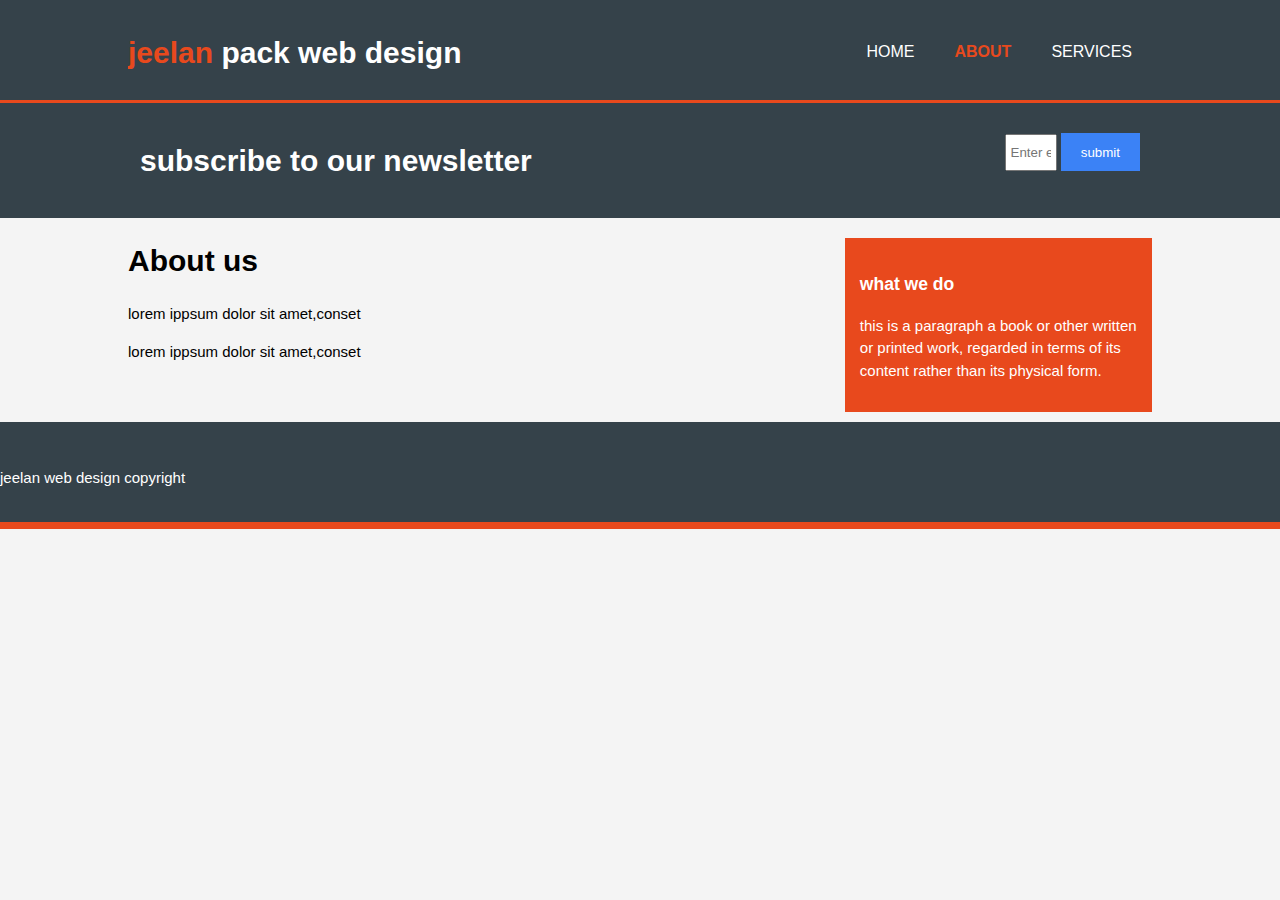
<file: About.html>
<!DOCTYPE html>
<html>
 <head>
  <meta charset="utf-8">
  <meta name="viewport" content="width=device-width">
 <meta name="description" content="Affordable and professional web design">
  <meta name="keywords" content="web design, affordable web design, professional web design">
  <meta name="author"  content="Jeelan">
  <title>ABOUT </title>
  <link rel="stylesheet" href="Styles.css">
  </head>
  <body>

  <header>
  <div class="container">
  <div id="branding">
  <h1><span class="highlight">jeelan</span> pack web design</h1>
  </div>
  <nav>
  <ul>
<li><a href=" index.html">HOME</a></li>
<li class="current"><a href="About.html">ABOUT</a></li>
<li><a href="Service.html">SERVICES</a></li>
 </ul>
  </nav>
  </div>
  </header>
<section id="">
  <section id="newsletter">
    <div class="container">
      <h1> subscribe to our newsletter</h1>
  <form>
    <input type="email" placeholder="Enter email.." >
    <button type="submit"  class="button1">submit</button>
      </form>
</div>
</section>
<section id="main">
  <div class="container">
  <article id="main-col">
  <h1 class="page-title">About us</h1>
  <p>lorem ippsum dolor sit amet,conset</p>
  <p>lorem ippsum dolor sit amet,conset</p>
</article>
  <aside id="sidebar">
  <div class="dark">
  <h3>what we do</h3>
  <p>this is a paragraph a book or other written or printed work, regarded in terms of its content rather than its physical form.</p>
</div>
  </aside>
  </div>

        </section>
          <footer>
          <p> jeelan web design copyright </p>
        </footer>
  </body>
   </html>
</file>
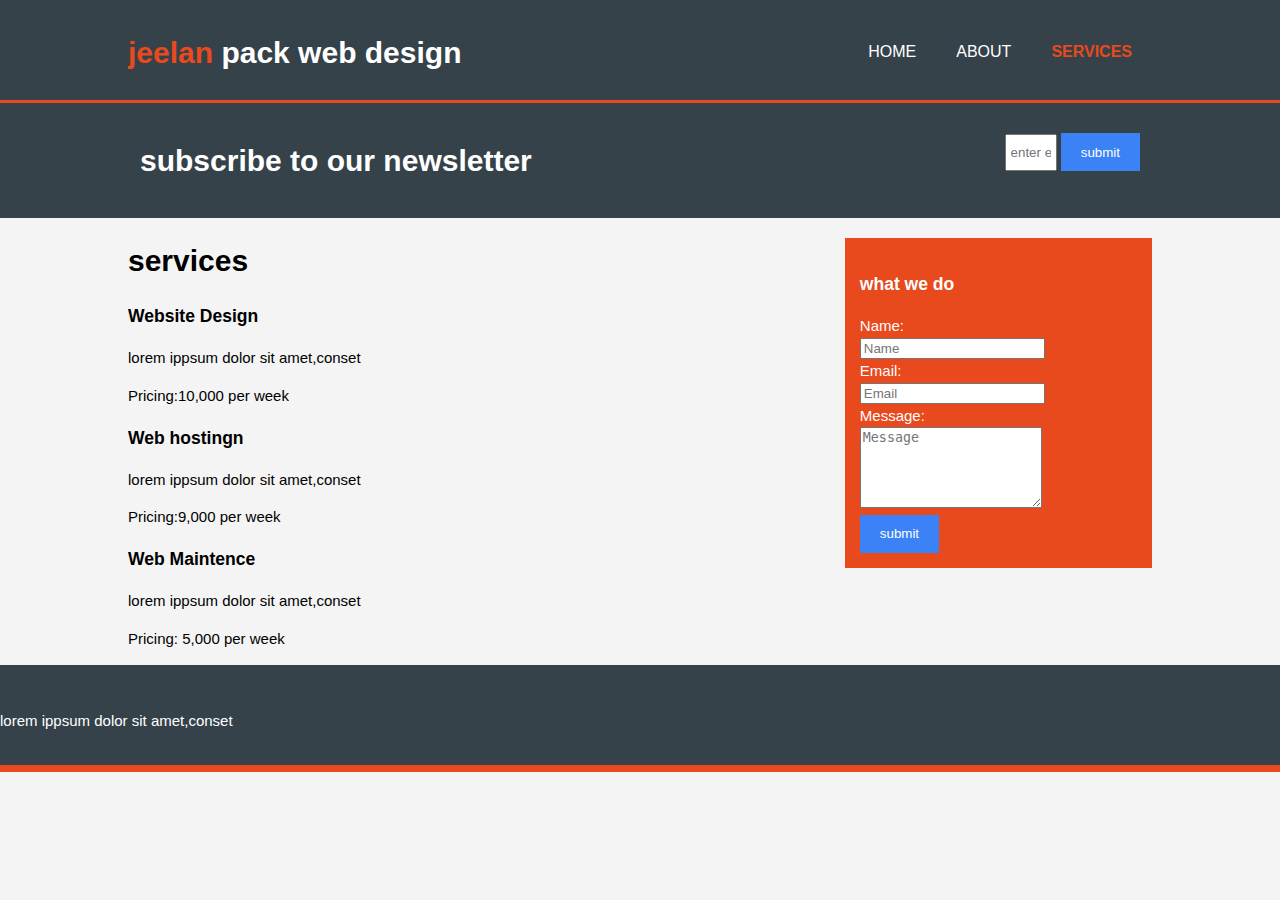
<file: Services.html>
<!DOCTYPE html>
<html>
 <head>
  <meta charset="utf-8">
  <meta name="viewport" content="width=device-width">
 <meta name="description" content="Affordable and professional web design">
  <meta name="keywords" content="web design, affordable web design, professional web design">
  <meta name="author" content="Jeelan">
  <title>SERVICES </title>
  <link rel="stylesheet" href="Styles.css">
  </head>
  <body>

  <header>
  <div class="container">
  <div id="branding">
  <h1><span class="highlight">jeelan</span> pack web design</h1>
  </div>
  <nav>
  <ul>
<li> <a href=" index.html">HOME</a></li>
<li> <a href=" about.html">ABOUT</a></li>
<li class="current"><a href="Services.html">SERVICES</a></li>
 </ul>
  </nav>
  </div>
  </header>
  <section id="">
  </section>

<section id="newsletter">
    <div class="container">
      <h1> subscribe to our newsletter</h1>
  <form>
    <input type="email" placeholder="enter email.." >
    <button type="submit"  class="button1">submit</button>
      </form>
</div>
</section>
<section id="main">
  <div class="container">
  <article id="main-col">
  <h1 class="page-title">services</h1>
  <ul>
  <li>
  <h3>Website Design</h3>
  <p>lorem ippsum dolor sit amet,conset</p>
  <p> Pricing:10,000 per week</p>
  </li>
  <li>
  <h3>Web hostingn</h3>
  <p>lorem ippsum dolor sit amet,conset</p>
  <p>Pricing:9,000 per week</p>
  </li>
  <li>
  <h3>Web Maintence</h3>
  <p>lorem ippsum dolor sit amet,conset</p>
  <p>Pricing: 5,000 per week</p>
  </li>
  </ul>
  </article>
  <aside id="sidebar">
  <div class="dark">
  <h3>what we do</h3>
  <form class="quote">
    Name:<br>
    <input type="text" placeholder="Name"><br>
Email:<br>
   <input type="email"  placeholder="Email"><br>
   Message:<br>
<textarea placeholder="Message" rows="5" cols="20"></textarea><br>
<button type="button"> submit</button>
</form>
</div>
</aside>
</div>
 
<section>
  <footer>
    <p>lorem ippsum dolor sit amet,conset</p>
  </footer>
</body>
   </html>
</file>
<file: Styles.css>
body{
  font-family: Arial,Helvetica,sans-serif;
  font-size: 15px;
  line-height: 1.5;
  padding:0;
  margin:0;
  background-color:#f4f4f4;
}
.container{
width:80%;
margin:auto;
overflow: hidden;
}
ul{
  text-decoration: none;
  margin:0;
  padding:0;
}
  header{
  background: #35424a;
  color:#ffffff;
  padding-top: 30px;
  min-height: 70px;
  border-bottom: #e8491d 3px solid;
}
  header a{
    color:#ffffff;
    text-decoration: none;
    text-transform: uppercase;
    font-size: 16px;
  }
  header ul{
    margin:0;
    padding;0;
  }
  header li{
    float:left;
    display:inline;
    padding: 0 20px 0 20px;
  }
  header #branding{
    float:left;
  }
  header #branding h1{
    margin:0;
  }
  header nav{
    float:right;
    margin-top:10px;
  }
  header .highlight, header .current a{
    color:#e8491d;
    font-weight: bold;
  }
  header a:hover{
  color:#cccccc;
  font-weight: bold;
  }


  #Showcase {
    min-height: 400px;
  background:url("showcase.jpg");
         text-align:center;
         color:#ffffff;
  }
   #Showcase h1{
     margin-top:100px;
     font-size:55px;
     margin-bottom:10px;
   }
   #Showcase p{
     font-size:20px;
     padding:20px;
   }
 #newsletter{
  padding:15px;
  color:#ffffff;
  background:#35424a;
}
 #newsletter h1{
  float:left;
}
 #newsletter form{
  float:right;
  margin-top:15px;
}
 #newsletter input[type="email"]{
  padding:4px;
  height:25px;
  width:40px;
}
button{
  height:38px;
  background:#3b82f6;
  border:0;
  padding-left:20px;
  padding-right:20px;
  color:#ffffff;
}

 #boxes{
  margin-top:20px;
}
 #boxes .box{
  float:left;
  text-align:center;
  width:30%;
  padding:10px;
}
 #boxes .box img{
  width:90px;
}

footer{
  background: #35424a;
  color:#ffffff;
  padding-top: 30px;
  min-height: 70px;
  border-bottom: #e8491d 7px solid;
}
aside#sidebar{
    float:right;
    width:30%;
    margin-top:10px;
  }

article#main-col{
    float:left;
    width:65%;
  }
  .dark{
    background:#e8491d;
    padding:15px;
    color:#ffffff;
    margin-top:10px;
    margin-bottom:10px;
  }

@media (max-width:786px){
  header #branding,header nav,header li,#boxes .box,article#main-col,aside#sidebar{
    float:none;
    text-align: center;
    width:100%;

  }

  header{
    padding-bottom:20px;
  }
  #Showcase h1{
    margin-top: 40px;
  }
#newsletter button .quote button, .quote input{
    dispaly:block;
    width:100%;
    margin-top: 5px;
  }
#newsletter form input[type="email"]{
    width:100%;
  margin-bottom:5px;
  text-align: center;
}
}
</file>
